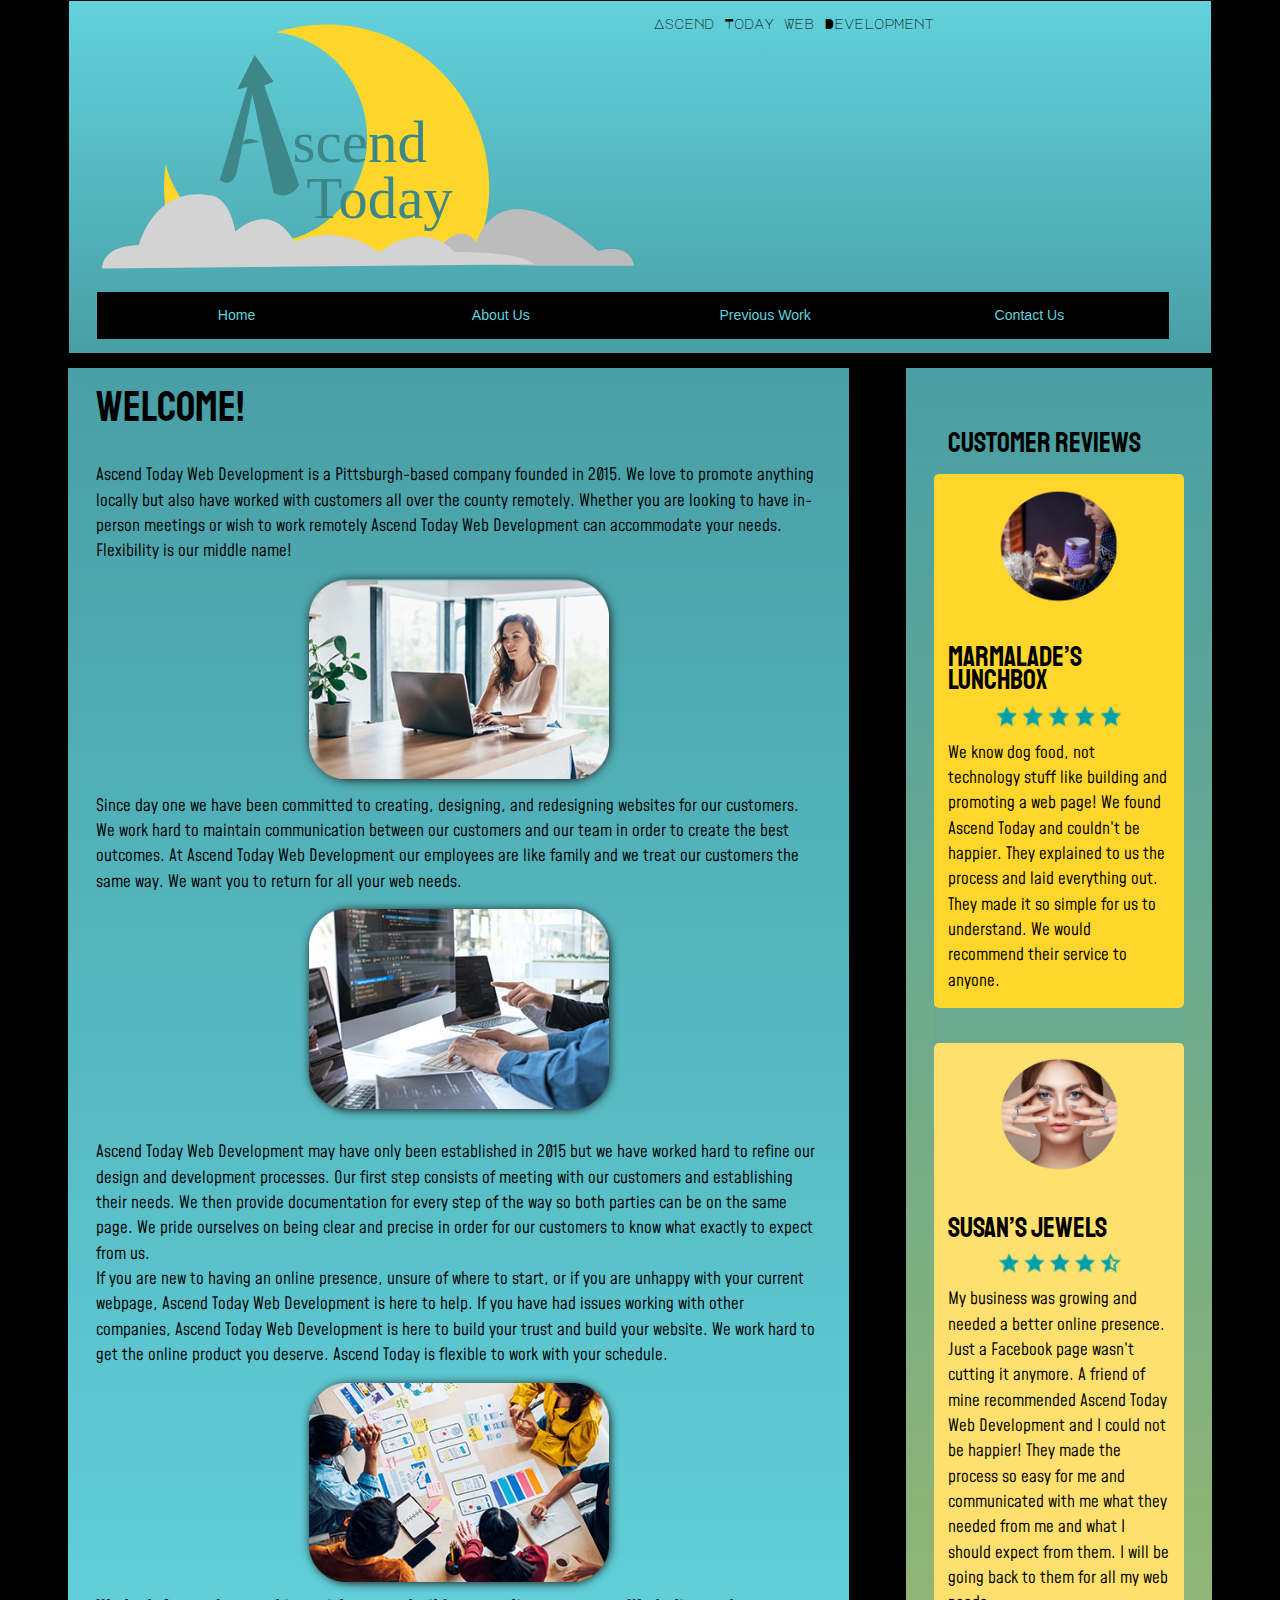
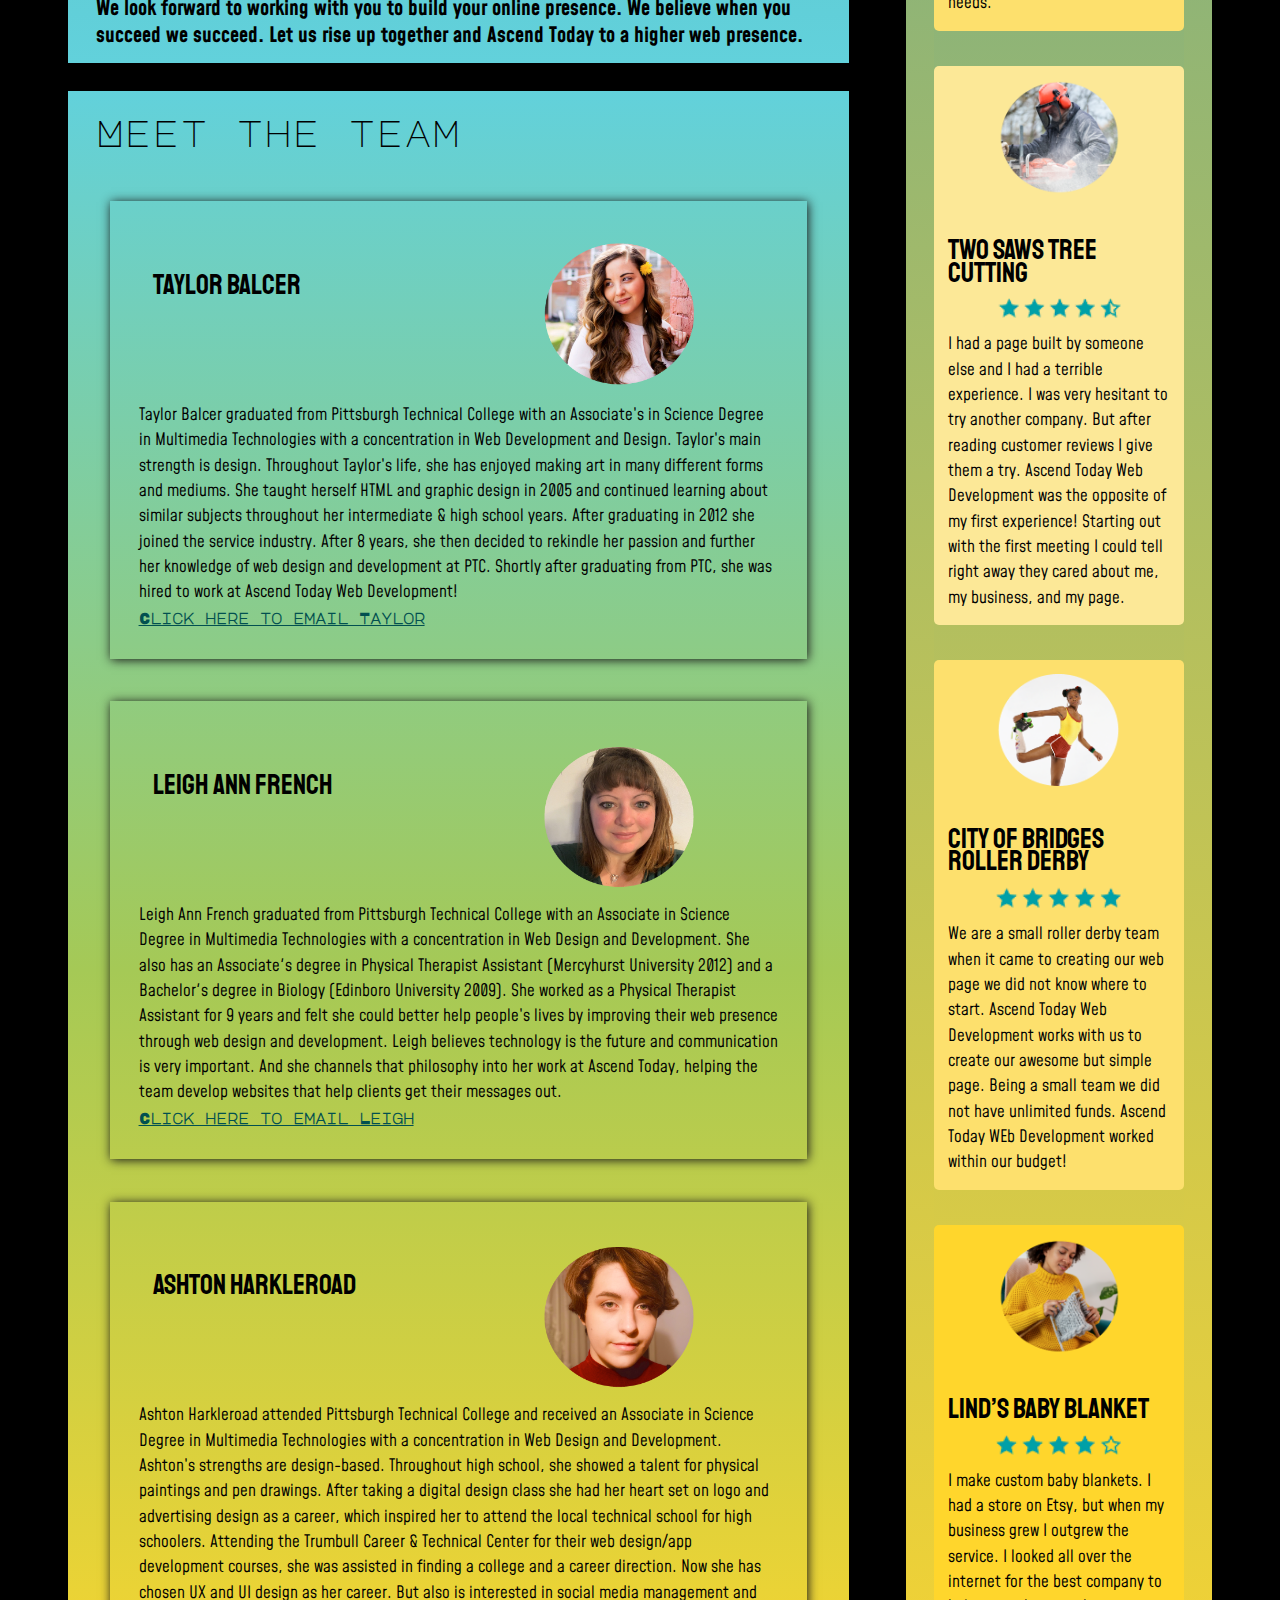
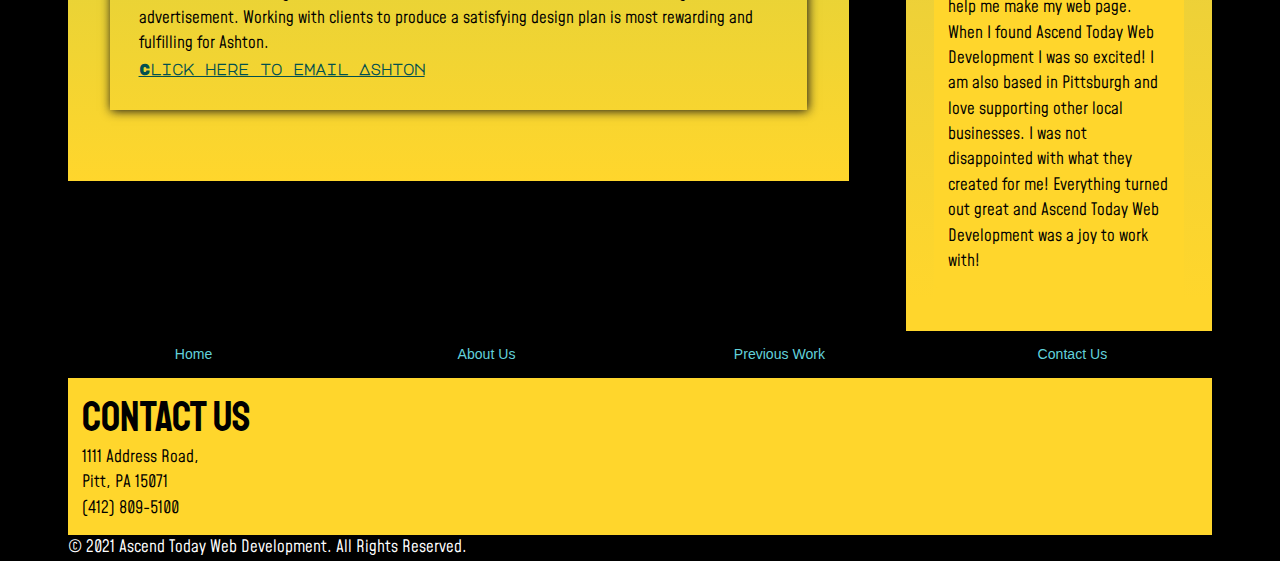
<file: index.html>
<!DOCTYPE html>
<html lang="en">
<head>
    <meta charset="utf-8">
    <meta name="viewport" content="width=device-width, initial-scale=1, maximum-scale=1">  
    <title>Ascend_Today_Web_Development</title>
    <link rel="preconnect" href="https://fonts.googleapis.com">
<link rel="preconnect" href="https://fonts.gstatic.com" crossorigin>
<link href="https://fonts.googleapis.com/css2?family=Julius+Sans+One&family=Major+Mono+Display&family=Mohave:wght@300&family=Staatliches&family=Syncopate&display=swap" rel="stylesheet">
	<link rel="stylesheet" type="text/css" href="css/style.css">
</head>

<body>
  
        <header class="masthead">
            <div class="top-display">
                <h1 class="pagetitle">Ascend Today Web Development</h1>
                <img src="img/logo.svg" alt="logo" class="logo">
                
            </div>
            <nav id="main-navigation">
                
                <ul class="main-menu">
                    <li ><a class="nav-button" href="#">Home</a></li>
                    <li ><a class="nav-button" href="#">About Us</a></li>
                    <li ><a class="nav-button" href="#">Previous Work</a></li>
                    <li ><a class="nav-button" href="#">Contact Us</a></li>
                </ul>
            
            </nav>
        </header>  
       <article class="page-container"> 
           <main>
        
                <section class="main_content">
                    <h2>Welcome!</h2>
                    <div class="container-untitled1">
                        <p>Ascend Today Web Development is a Pittsburgh-based company founded in 2015. We love to promote anything locally but also have worked with customers all over the county remotely. Whether you are looking to have in-person meetings or wish to work remotely Ascend Today Web Development can accommodate your needs. Flexibility is our middle name! </p>
                        
                    </div>
                    <figure class="img_content">
                    <img src="img/computerwork.png" alt="People on Computer" class="compwork"></figure>
                    <p>Since day one we have been committed to creating, designing, and redesigning websites for our customers. We work hard to maintain communication between our customers and our team in order to create the best outcomes. At Ascend Today Web Development our employees are like family and we treat our customers the same way. We want you to return for all your web needs.</p>
                    <div class="container-untitled2">
                    <figure class="img_content"><img src="img/workingcode.png" alt="Person working on Code" class="code"></figure>
                    <div class="conatainer-inside_untitled2">
                    <br>
                    <p>Ascend Today Web Development may have only been established in 2015 but we have worked hard to refine our design and development processes. Our first step consists of meeting with our customers and establishing their needs. We then provide documentation for every step of the way so both parties can be on the same page. We pride ourselves on being clear and precise in order for our customers to know what exactly to expect from us.  </p>
                    </div>
                    <p>If you are new to having an online presence, unsure of where to start, or if you are unhappy with your current webpage, Ascend Today Web Development is here to help.  If you have had issues working with other companies, Ascend Today Web Development is here to build your trust and build your website. We work hard to get the online product you deserve. Ascend Today is flexible to work with your schedule. 
                    </p>
                    <figure  class="img_content"><img src="img/planning.png" alt="template" class="style-guide_img"></figure>
                    <p class="content__bold">We look forward to working with you to build your online presence. We believe when you succeed we succeed. Let us rise up together and Ascend Today to a higher web presence. </p>
                    </div>
                </section>
                
        <div class="reviews2">
        <h5> Meet the team</h5>
        <div class="container-teammember1"> 
           
            
           
                
                    <h4>Taylor Balcer</h4>
                <figure><img src="img/taylorb.png" alt="Customer Photo" class="customer-pic1"></figure>

               
            <p>Taylor Balcer graduated from Pittsburgh Technical College with an Associate’s in Science Degree in Multimedia Technologies with a concentration in Web Development and Design. Taylor’s main strength is design. Throughout Taylor’s life, she has enjoyed making art in many different forms and mediums. She taught herself HTML and graphic design in 2005 and continued learning about similar subjects throughout her intermediate & high school years. After graduating in 2012 she joined the service industry. After 8 years, she then decided to rekindle her passion and further her knowledge of web design and development at PTC. Shortly after graduating from PTC, she was hired to work at Ascend Today Web Development!
            </p>
            <a href="mailto:balcert24@gmail.com">Click here to email Taylor</a>
            
        </div>
        
        <div class="container-teammember2">
            <figure><img src="img/leighf.png" alt="Customer Photo" class="customer-pic2"></figure>
            
                    <h4>Leigh Ann French </h4>
                    
                
            <p>Leigh Ann French graduated from Pittsburgh Technical College with an Associate in Science Degree in Multimedia Technologies with a concentration in Web Design and Development.  She also has an Associate's degree in Physical Therapist Assistant (Mercyhurst University 2012) and a Bachelor's degree in Biology (Edinboro University 2009). She worked as a Physical Therapist Assistant for 9 years and felt she could better help people’s lives by improving their web presence through web design and development. Leigh believes technology is the future and communication is very important. And she channels that philosophy into her work at Ascend Today, helping the team develop websites that help clients get their messages out.  </p>
                <a href="mailto:leighannfrench20@gmail.com">Click here to email Leigh</a>
          
           </div>
       
           <div class="container-teammember3">
            <figure><img src="img/ashtonh.png" alt="Customer Photo" class="customer-pic3"></figure>
            
                    <h4>Ashton Harkleroad</h4>
                   
                
            <p>Ashton Harkleroad attended Pittsburgh Technical College and received an Associate in Science Degree in Multimedia Technologies with a concentration in Web Design and Development. Ashton’s strengths are design-based. Throughout high school, she showed a talent for physical paintings and pen drawings. After taking a digital design class she had her heart set on logo and advertising design as a career, which inspired her to attend the local technical school for high schoolers. Attending the Trumbull Career & Technical Center for their web design/app development courses, she was assisted in finding a college and a career direction. Now she has chosen UX and UI design as her career. But also is interested in social media management and advertisement. Working with clients to produce a satisfying design plan is most rewarding and fulfilling for Ashton.</p>
            <a href="mailto:ashraineh@gmail.com">Click here to email Ashton</a>
        </p>
           </div>
            
        </main> 
                <aside class="aside__reviews">
                    <h4>Customer Reviews</h4>
                <div class="reviews">
                    <div class="container-customer1">
                        <img src="img/dogfood.png" alt="Customer Photo" class="customer-pic1">
                        <div class="customer-info">
                            <div class="cusomer-title">
                                <h4>Marmalade’s Lunchbox</h4>
                                <img src="img/fivestarrating.png" alt="Customer Rating" class="customer-rate1">
                            </div>
                           
                        <p>We know dog food, not technology stuff like building and promoting a web page! We found Ascend Today and couldn’t be happier. They explained to us the process and laid everything out. They made it so simple for us to understand. We would recommend their service to anyone. </p>
                        </div>
                    </div>
                    <div class="container-customer2">
                        <img src="img/jewel.png" alt="Customer Photo" class="customer-pic2">
                        <div class="customer-info">
                            <div class="cusomer-title">
                                <h4>Susan’s Jewels </h4>
                                <img src="img/4halfstar.png" alt="Customer Rating" class="customer-rate2">
                            </div>
                        <p>My business was growing and needed a better online presence. Just a Facebook page wasn’t cutting it anymore. A friend of mine recommended Ascend Today Web Development and I could not be happier! They made the process so easy for me and communicated with me what they needed from me and what I should expect from them. I will be going back to them for all my web needs. 
                        </p>
                        </div>
                    </div>
                    <div class="container-customer3">
                        <img src="img/lumberjack.png" alt="Customer Photo" class="customer-pic3">
                        <div class="customer-info">
                            <div class="cusomer-title">
                                <h4>Two Saws Tree Cutting</h4>
                                <img src="img/4halfstar.png" alt="Customer Rating" class="customer-rate3">
                            </div>
                        <p>I had a page built by someone else and I had a terrible experience. I was very hesitant to try another company.  But after reading customer reviews I give them a try. Ascend Today Web Development was the opposite of my first experience!  Starting out with the first meeting I could tell right away they cared about me, my business, and my page.  </p>
                        </div>
                    </div>
                    <div class="container-customer4">
                        <img src="img/roller.png" alt="Customer Photo" class="customer-pic1">
                        <div class="customer-info">
                            <div class="cusomer-title">
                                <h4>City Of Bridges Roller Derby</h4>
                                <img src="img/fivestarrating.png" alt="Customer Rating" class="customer-rate4">
                            </div>
                        <p>We are a small roller derby team when it came to creating our web page we did not know where to start. Ascend Today Web Development works with us to create our awesome but simple page. Being a small team we did not have unlimited funds. Ascend Today WEb Development worked within our budget! </p>
                        </div>
                    </div>
                    <div class="container-customer5">
                        <img src="img/baby.png" alt="Customer Photo" class="customer-pic1">
                        <div class="customer-info">
                            <div class="cusomer-title">
                                <h4>Lind’s Baby Blanket</h4>
                                <img src="img/4starrating.png" alt="Customer Rating" class="customer-rate5">
                            </div>
                        <p>I make custom baby blankets. I had a store on Etsy, but when my business grew I outgrew the service. I looked all over the internet for the best company to help me make my web page. When I found Ascend Today Web Development I was so excited! I am also based in Pittsburgh and love supporting other local businesses. I was not disappointed with what they created for me! Everything turned out great and Ascend Today Web Development was a joy to work with! </p>
                        </div>
                    </div>
</div>
                </aside>
             </article>
        	
	
    <nav id="bottom-navigation">
        <div class="menu-container">
        <ul class="main-menu">
            <li ><a class="nav-button" href="#">Home</a></li>
            <li ><a class="nav-button" href="#">About Us</a></li>
            <li ><a class="nav-button" href="#">Previous Work</a></li>
            <li ><a class="nav-button" href="#">Contact Us</a></li>
        </ul>
        </div>
    </nav>
	<footer>

        
        <div class="footer-container">
            <div class="footer-contact">
            <h3>Contact Us</h3>
            <p>1111 Address Road,<br> Pitt, PA 15071 <br>(412) 809-5100</p>
            
            </div>
       
       
	</footer>
    <p class="copyright">© 2021 Ascend Today Web Development. All Rights Reserved.</p>
</body>
</html>
</file>
<file: css/style.css>
/* http://meyerweb.com/eric/tools/css/reset/
   v2.0 | 20110126
   License: none (public domain)
*/

html, body, div, span, applet, object, iframe,
h1, h2, h3, h4, h5, h6, p, blockquote, pre,
a, abbr, acronym, address, big, cite, code,
del, dfn, em, img, ins, kbd, q, s, samp,
small, strike, strong, sub, sup, tt, var,
b, u, i, center,
dl, dt, dd, ol, ul, li,
fieldset, form, label, legend,
table, caption, tbody, tfoot, thead, tr, th, td,
article, aside, canvas, details, embed,
figure, figcaption, footer, header, hgroup,
menu, nav, output, ruby, section, summary,
time, mark, audio, video {
	margin: 0;
	padding: 0;
	border: 0;
	font-size: 100%;
	font: inherit;
	vertical-align: baseline;
}
/* HTML5 display-role reset for older browsers */
article, aside, details, figcaption, figure,
footer, header, hgroup, menu, nav, section {
	display: block;
}
body {
	line-height: 1.25;
	margin: 0 auto 0 auto;
	max-width: 1200px;
}
ol, ul {
	list-style: none;
}
blockquote, q {
	quotes: none;
}
blockquote:before, blockquote:after,
q:before, q:after {
	content: '';
	content: none;
}
table {
	border-collapse: collapse;
	border-spacing: 0;
}


/* restore style for list and text formatting(<strong>,<em> ect  */


ul {
  list-style-type: disc;
  list-style-position: outside;
  padding-left: 1rem;
}

  ol {
  list-style-type: decimal;
  list-style-position: outside;
  padding-left: 1rem;
}

ul ul, ol ul {
  list-style-type: circle;
}

ol ol, ul ol {
  list-style-type: lower-latin;
}

strong, b {
    font-weight: bold;
}

em, i {
font-style: italic;
}

/*font-family: 'Julius Sans One', sans-serif;
font-family: 'Major Mono Display', monospace;
font-family: 'Mohave', sans-serif;
font-family: 'Staatliches', cursive;
font-family: 'Syncopate', sans-serif;*/
  /* custom style  */
	html{
		font-size: 100%;
		background-color: black;	
	}
	body{
		font-size: 100%;
	}
	p{
		font-family: 'Mohave', sans-serif
	}
	h1{
		font-family: 'Staatliches', cursive;
		font-size: 2rem;
	}
	h2{
		font-family: 'Staatliches', cursive;
		font-size:3rem;
		color: black;
		padding-bottom: 2rem;
		animation: h2-an 10s linear forwards;
	}
	@keyframes h2-an{
		0%{
			color: black;
		}
		50%{
			color: #ffd629;
		}
		60%{
			color: #ffd629;
		}
		
		100%{
			color: black;
		}
	}
	h4{
		font-family: 'Staatliches', cursive;
		font-size:2rem;
	}
	h3{
		font-family: 'Staatliches', cursive;
		font-size:3rem;
	}
	h5{
		font-family: 'Major Mono Display', monospace;
		font-size:3.5rem;
		padding-bottom: 2rem;
	}
	.top-display{
		display: grid;
		grid-template-areas: "log title";
		grid-template-columns: 1fr 1fr;
		grid-template-rows: auto;
		width:100%;
	} 
	.main-menu{
		margin-right: 1rem;
		list-style: none;
		display: grid;
		grid-template-areas: 
		"navl navl navl navl navl";
		grid-template-rows: auto;
		grid-template-columns: 1fr 1fr 1fr 1fr;
		background-color:black;
		
	} 
	p{
		font-size: 1.2rem;
	} 
	.content__bold{
		font-size: 1.5rem;
		font-weight:bold;
		line-height: 1.25;
	}
	.nav-button{
		grid-area: navl;
			margin: 1rem 1rem 1rem 0rem;
			display: block;  
			text-align: center;
			text-decoration: none;
			border: 1px black solid;
			font-family: 'Syncopate', sans-serif;
			color:#62d1db;
			font-size: 1rem;
	}
	.nav-button:hover{
	background-color:rgb(2, 88, 88);

	}
	.pagetitle{
		grid-area: title;
		font-family: 'Major Mono Display', monospace;
		font-size:1rem;
		padding:1rem;

	}
	.masthead{
		border: 1px black solid;
		background: #62d1db; /* Old browsers */
	background: -moz-linear-gradient(top,  #62d1db 0%, #499fa5 100%); /* FF3.6-15 */
	background: -webkit-linear-gradient(top,  #62d1db 0%,#499fa5 100%); /* Chrome10-25,Safari5.1-6 */
	background: linear-gradient(to bottom,  #62d1db 0%,#499fa5 100%); /* W3C, IE10+, FF16+, Chrome26+, Opera12+, Safari7+ */
	filter: progid:DXImageTransform.Microsoft.gradient( startColorstr='#62d1db', endColorstr='#499fa5',GradientType=0 ); /* IE6-9 */

		padding: 0 2rem 1rem 2rem;
	}
	main{
		background-color: black;
		margin: 1rem 2rem 0 2rem;

	}
	footer{
		background-color: #ffd62c;
		/* margin: 0 2rem 0 2rem; */
		
	} 
	
	.footer-container{
		font-size:2rem;
		padding: 1rem;
	}
	footer p{
		padding: 0 rem 0 2rem;
	}
	.copyright{
		color:white;
		padding-left:2rem;
	}
	/* .mini-nav_container{
		margin-right: 1rem;
		list-style: none;
		display: grid;
		grid-template-areas: 
		"navm navm navm navm navm";
		grid-template-rows: auto;
		grid-template-columns: 1fr 1fr 1fr 1fr;
		overflow:hidden;
	}
	.mini-nav-button{
		grid-area: navm;
			padding: 1rem;
			margin: 1rem;
			display: block;  
			text-align: center;
			text-decoration: none;
			border: 1px black solid;
	} */
	.main_content{
		
		padding: 1rem 2rem 1rem 2rem;
		/* Permalink - use to edit and share this gradient: https://colorzilla.com/gradient-editor/#499fa5+0,62d1db+100 */
		background: #499fa5; /* Old browsers */
		background: -moz-linear-gradient(top, #499fa5 0%, #62d1db 100%); /* FF3.6-15 */
		background: -webkit-linear-gradient(top, #499fa5 0%,#62d1db 100%); /* Chrome10-25,Safari5.1-6 */
		background: linear-gradient(to bottom, #499fa5 0%,#62d1db 100%); /* W3C, IE10+, FF16+, Chrome26+, Opera12+, Safari7+ */
		filter: progid:DXImageTransform.Microsoft.gradient( startColorstr='#499fa5', endColorstr='#62d1db',GradientType=0 ); /* IE6-9 */
	}
	.content{
		padding: 1rem 2rem 1rem 2rem;
		/* Permalink - use to edit and share this gradient: https://colorzilla.com/gradient-editor/#62d1db+0,499fa5+100 */
		background: #62d1db; /* Old browsers */
		background: -moz-linear-gradient(top,  #62d1db 0%, #499fa5 100%); /* FF3.6-15 */
		background: -webkit-linear-gradient(top,  #62d1db 0%,#499fa5 100%); /* Chrome10-25,Safari5.1-6 */
		background: linear-gradient(to bottom,  #62d1db 0%,#499fa5 100%); /* W3C, IE10+, FF16+, Chrome26+, Opera12+, Safari7+ */
		filter: progid:DXImageTransform.Microsoft.gradient( startColorstr='#62d1db', endColorstr='#499fa5',GradientType=0 ); /* IE6-9 */
	}
	
	aside{
		/* Permalink - use to edit and share this gradient: https://colorzilla.com/gradient-editor/#499fa5+-1,499fa5+0,ffd62c+99 */
		background: #499fa5; /* Old browsers */
		background: -moz-linear-gradient(top,  #499fa5 -1%, #499fa5 0%, #ffd62c 99%); /* FF3.6-15 */
		background: -webkit-linear-gradient(top,  #499fa5 -1%,#499fa5 0%,#ffd62c 99%); /* Chrome10-25,Safari5.1-6 */
		background: linear-gradient(to bottom,  #499fa5 -1%,#499fa5 0%,#ffd62c 99%); /* W3C, IE10+, FF16+, Chrome26+, Opera12+, Safari7+ */
		filter: progid:DXImageTransform.Microsoft.gradient( startColorstr='#499fa5', endColorstr='#ffd62c',GradientType=0 ); /* IE6-9 */
		padding: 1rem 2rem 1rem 2rem;
		margin: 1rem 2rem 0 2rem;
	}
	.container-customer1{
		background-color:#ffd62c;
		border-radius:5px;
	}
	.container-customer2{
		background-color:#fde06d;
		border-radius:5px;
	}
	.container-customer3{
		background-color: #fce897;
		border-radius:5px;
	}
	.container-customer4{
		background-color: #fde06d;
		border-radius:5px;
	}
	.container-customer5{
		background-color: #ffd62c;
		border-radius:5px;
	}
	.reviews{
		display: grid;
		grid-template-columns: repeat(auto-fill, minmax(250px, 1fr));
		grid-auto-rows: minmax(250px, auto);
		grid-gap: .5rem;
		/* Permalink - use to edit and share this gradient: https://colorzilla.com/gradient-editor/#499fa5+-1,499fa5+0,ffd62c+99 */
		background: #499fa5; /* Old browsers */
		background: -moz-linear-gradient(top,  #499fa5 -1%, #499fa5 0%, #ffd62c 99%); /* FF3.6-15 */
		background: -webkit-linear-gradient(top,  #499fa5 -1%,#499fa5 0%,#ffd62c 99%); /* Chrome10-25,Safari5.1-6 */
		background: linear-gradient(to bottom,  #499fa5 -1%,#499fa5 0%,#ffd62c 99%); /* W3C, IE10+, FF16+, Chrome26+, Opera12+, Safari7+ */
		filter: progid:DXImageTransform.Microsoft.gradient( startColorstr='#499fa5', endColorstr='#ffd62c',GradientType=0 ); /* IE6-9 */
		}
	.reviews2{
		/* display: grid; */
		/* grid-template-columns: repeat(auto-fill, minmax(250px, 1fr));
		grid-auto-rows: minmax(100px, auto);
		grid-gap:1rem; */
		/* Permalink - use to edit and share this gradient: https://colorzilla.com/gradient-editor/#ffd62c+0,cdeb8e+53,a5c956+100,a5c956+100 */
		/* Permalink - use to edit and share this gradient: https://colorzilla.com/gradient-editor/#62d1db+0,ffd62c+51,a5c956+100 */
/* Permalink - use to edit and share this gradient: https://colorzilla.com/gradient-editor/#62d1db+0,a5c956+52,ffd62c+100 */
background: #62d1db; /* Old browsers */
background: -moz-linear-gradient(top,  #62d1db 0%, #a5c956 52%, #ffd62c 100%); /* FF3.6-15 */
background: -webkit-linear-gradient(top,  #62d1db 0%,#a5c956 52%,#ffd62c 100%); /* Chrome10-25,Safari5.1-6 */
background: linear-gradient(to bottom,  #62d1db 0%,#a5c956 52%,#ffd62c 100%); /* W3C, IE10+, FF16+, Chrome26+, Opera12+, Safari7+ */
filter: progid:DXImageTransform.Microsoft.gradient( startColorstr='#62d1db', endColorstr='#ffd62c',GradientType=0 ); /* IE6-9 */


		font-size:1.1rem;
		margin-top: 2rem;
		padding: 2rem;
	}

	.reviews2 a{
		color:rgb(2, 80, 80);
		font-size:rem;
		font-family: 'Major Mono Display', monospace;
		font-weight:bolder;
		

	}
	.reviews2 a:hover{
		background-color:#fde06d;
	}

	.reviews img{
		width:50%;
	}

	.reviews2 img{
		width:50%;
	}

	.header img{
		width:100%;
	}

	.logo{
		width:100%;
		display:block;
	}

	.container-customer1 p, h4, img{
		margin: 1rem;
	}
	.container-customer2  p, h4, img{
		margin: 1rem;
	}
	.container-customer3  p, h4, img{
		margin: 1rem;
	}
	.container-customer4  p, h4, img{
		margin: 1rem;
	}
	.container-customer5  p, h4, img{
		margin: 1rem;
	}

	.logo{
		grid-area: log;
	}

	img{
		display: block;
		margin-left: auto;
		margin-right: auto;
		width: 100%;
		
	}
	figure{
		width: 100%;
		max-width: 300px;
		margin: auto;
		
	}
	.img_content{
		box-shadow: 1px 1px 10px
		rgb(22, 21, 21);
		border-radius:40px;
	}
	.container-teammember1{
		display: grid;
		grid-template-areas: "h4 img" "p p";
		grid-template-columns: 1fr 1fr;
		grid-template-rows: auto auto;
		padding: 2rem;
		margin: 2rem 1rem 3rem 1rem;
		box-shadow: 1px 1px 10px
		rgb(22, 21, 21);
		
	}
	h4{
		grid-area: h4;
		padding-top: 2rem;
	}
	p{
		grid-area: p;
	}
	.customer-pic1{
		grid-area: img;
	}
	.container-teammember2{
		display: grid;
		grid-template-areas: "h4 img" "p p";
		grid-template-columns: 1fr 1fr;
		grid-template-rows: auto auto;
		padding: 2rem;
		margin: 2rem 1rem 3rem 1rem;
		box-shadow: 1px 1px 10px
		rgb(22, 21, 21);
	
	}
	.container-teammember3{
		display: grid;
		grid-template-areas: "h4 img" "p p";
		grid-template-columns: 1fr 1fr;
		grid-template-rows: auto auto;
		padding: 2rem;
		margin: 2rem 1rem 3rem 1rem;
		box-shadow: 1px 1px 10px
		rgb(22, 21, 21);
	
	}
	.customer-pic1{
		transition: transform 1s ease .1s;
	}
	.customer-pic1:hover{
		transform: scale(2);
	}
	.customer-pic3{
		transition: transform 1s ease .1s;
	}
	.customer-pic3:hover{
		transform: scale(2);
	}
	.customer-pic2{
		transition: transform 1s ease .1s;
	}
	.customer-pic2:hover{
		transform: scale(2);
	}
	/* styling for smaller screen */
	@media screen and (min-width: 480px){
			html{
			font-size:88%;
			line-height:1.5rem;
			}

			p{
				line-height:1.8rem;
			}

			h5{
				font-size:2.7rem;
			}

			.reviews2{
				line-height:1.8rem;
			
			}
			.main_content{
			
			}
			/* .aside__reviews{
				padding: 0 10%;
			} */
			.reviews{
				line-height:1.6rem;
				
			}
		

		}
		@media screen and (min-width: 780px){
			/* .reviews2{
				display: grid;
				grid-template-columns: repeat(auto-fill, minmax(250px, 1fr));
				grid-auto-rows: minmax(100px, auto);
				grid-gap: 4rem;
				
			} */
			/* img{
				display: block;
				margin-left: auto;
				margin-right: auto;
				width: 50%;
			} */

	/* .container-untitled2 img{
		float:right;
		margin: 0 1rem 1rem 0;
		border-radius:10px;
		padding: 1rem 1rem 1rem 1rem;
	} */

	.page-container{
		display: grid;
		grid-template-areas: "main aside";
		grid-template-columns: 3fr 1fr;
		grid-template-rows: auto;
	}
	.aside__reviews{
		grid-area: aside;
	}
	main{
		grid-area: main;
	}
	h1{
		font-size: 3rem;
	}
	h1:hover{
		font-size:4rem;

	}
	.container-customer1{
		margin-bottom: 2rem;
	}
	.container-customer2{
		margin-bottom: 2rem;
	}
	.container-customer3{
		margin-bottom: 2rem;
	}
	.container-customer4{
		margin-bottom: 2rem;
	}
	.container-customer5{
		margin-bottom: 2rem;
	}
}

@media screen and (min-width: 1200px){
	footer{
		margin: 0 2rem 0 2rem;
	}
	.masthead{
		margin: 0 2rem 0 2rem;
	}
}
</file>
